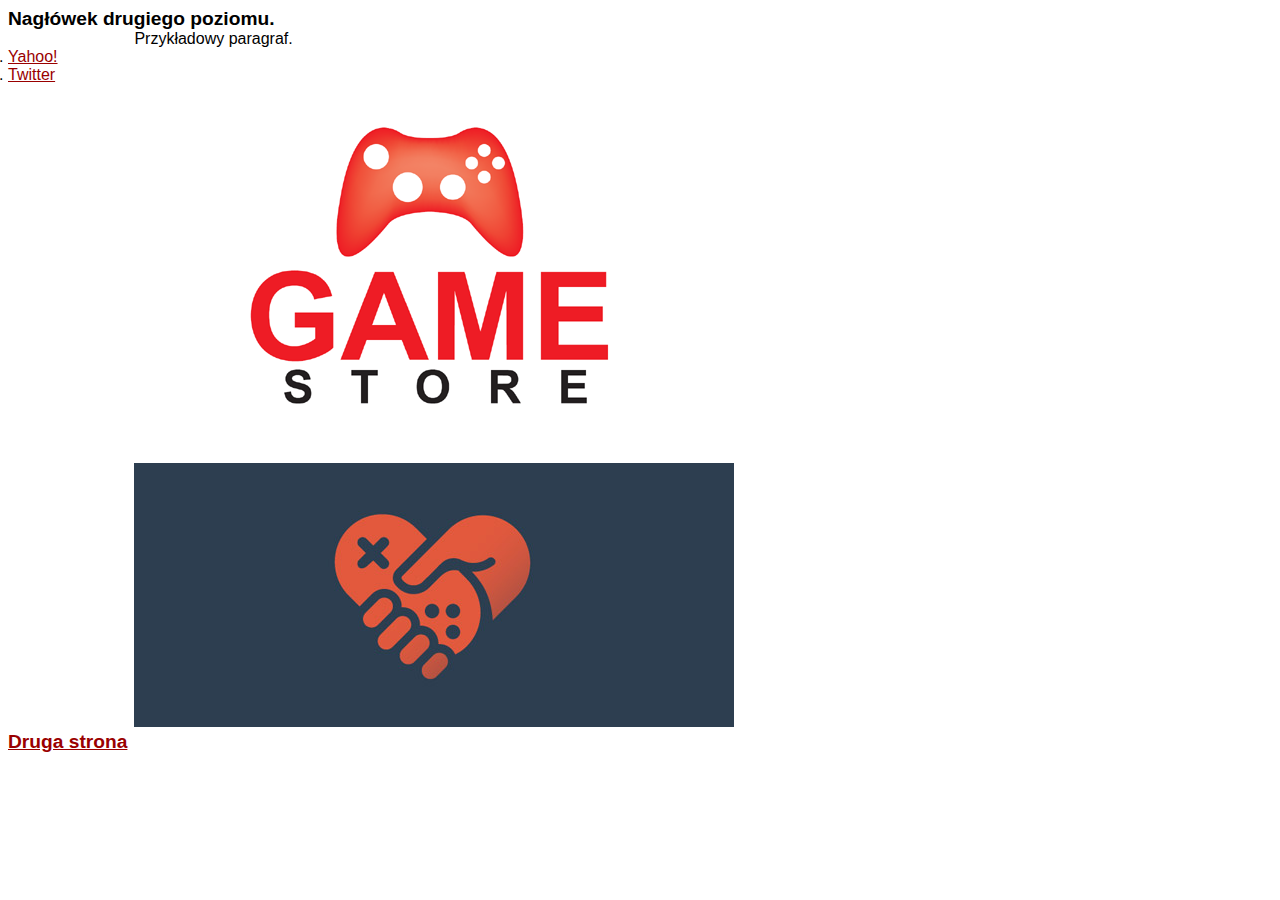
<file: index.html>
<!DOCTYPE html>
<meta charset = "UTF-8">
<meta name="viewport" content="width-device-width, initial-scale=1.0">
<meta http-equiv="Cache-Control" content="max-age=300"/>
<html xmlns="http://www.w3.org/1999/xhtml" xml:lang="pl">
<head>
  <meta http-equiv="Content-type" content="application/xhtml+xml; charset=utf-8" />
  <meta name="Description" content=" [wstaw tu opis strony] " />
  <meta name="Keywords" content=" [wstaw tu slowa kluczowe] " />
  <meta name="Author" content=" [dane autora] " />
  <meta name="Generator" content="kED" />

  <title>strona1</title>
  <link rel="stylesheet" href="style_mobilne.css" type="text/css" />

</head>
<body>

<h2>Nagłówek drugiego poziomu.</h2>
<p>Przykładowy paragraf.</p>
<ol>
	<li><a href="http://www.yahoo.com"/>Yahoo!</a></li>
	<li><a href="http://www.twitter.com"/>Twitter</a></li>
</ol>
<p><img src="obraz1.png"/></p>
<p><img src="obraz2.jpg"/></p>

<h2><a href="strona2.html">Druga strona</a></h2>

</body>
</html>
</file>
<file: style_mobilne.css>
html, body  
	{background: #ffffff; 
	 text-align: center; 
	 font-size: 1em; 
	 font-family: verdana, tahoma, arial, helvetica, sans-serif;
	}
body *
	{margin: 0px; 
	 padding: 0px; 
	 font-size: 1em; 
	 text-align: left;
	}
img 
  {border: 0px;
	}
h1 
	{font-size: 1.4em; 
	 font-weight: bold;
	}
h2 
	{font-size: 1.2em;
	}
h3
	{font-size: 1em; 
	 font-weight: bold;
	}
table.main 
	{padding: 0px; 
	 border: 0px; 
	 margin: 0px auto 0px auto; 
	 width: 700px; 
	 background: #fafafa;
	}
td 
	{text-align: left; 
	 vertical-align: top; 
	 background: #ffffff;
	}
a 
	{color: #9a0000; 
	 font-size: 1em;
	}
a:visited 
	{color: #c60000;
	}
a:hover 
	{color: #cb8583;
	}

p
{
	border-left: solid, blue, 3px;
	border-right: solid, blue, 3px;
	padding-left: 10%;
}

@media screen and (max-width:400px)
{
	h2
	{
		padding-top:20px;
		font-size:3em;
		padding-bottom: 20px;
	}
}
</file>
